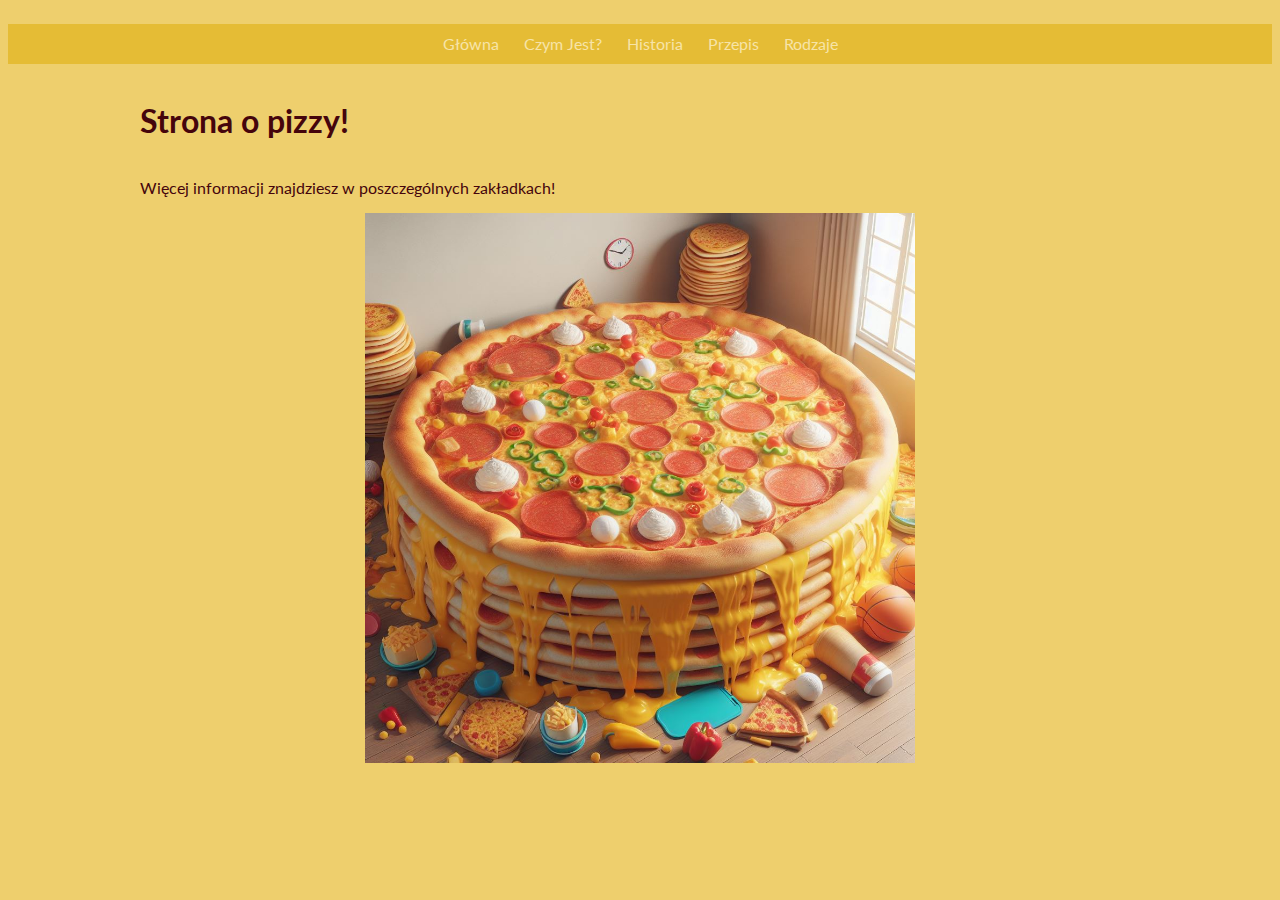
<file: index.html>
<!DOCTYPE html>
<html lang="en">
<head>
    <meta charset="UTF-8">
    <meta name="viewport" content="width=device-width, initial-scale=1.0">
    <title>Strona o Pizzy</title>
    <link rel="stylesheet" href="style.css">
    <link rel="shortcut icon" href="ICONN.ico" type="image/x-icon">
</head>
<body class="Index">
    
    <ul class="Pizza Nav"> 
        <li><a href="index.html">Główna</a></li>
        <li><a href="CzymJest.html">Czym Jest?</a></li>
        <li><a href="historia.html">Historia</a></li>
        <li><a href="Przepis.html">Przepis</a></li>
        <li><a href="Rodzaje.html">Rodzaje</a></li>

        
    </ul>
    <h1 class="Tekst">Strona o pizzy!</h1>
    <p class="Tekst">Więcej informacji znajdziesz w poszczególnych zakładkach!</p>
    <img class="IMG" src="BigPizza.jpeg" alt="">
    
</body>
</html>
</file>
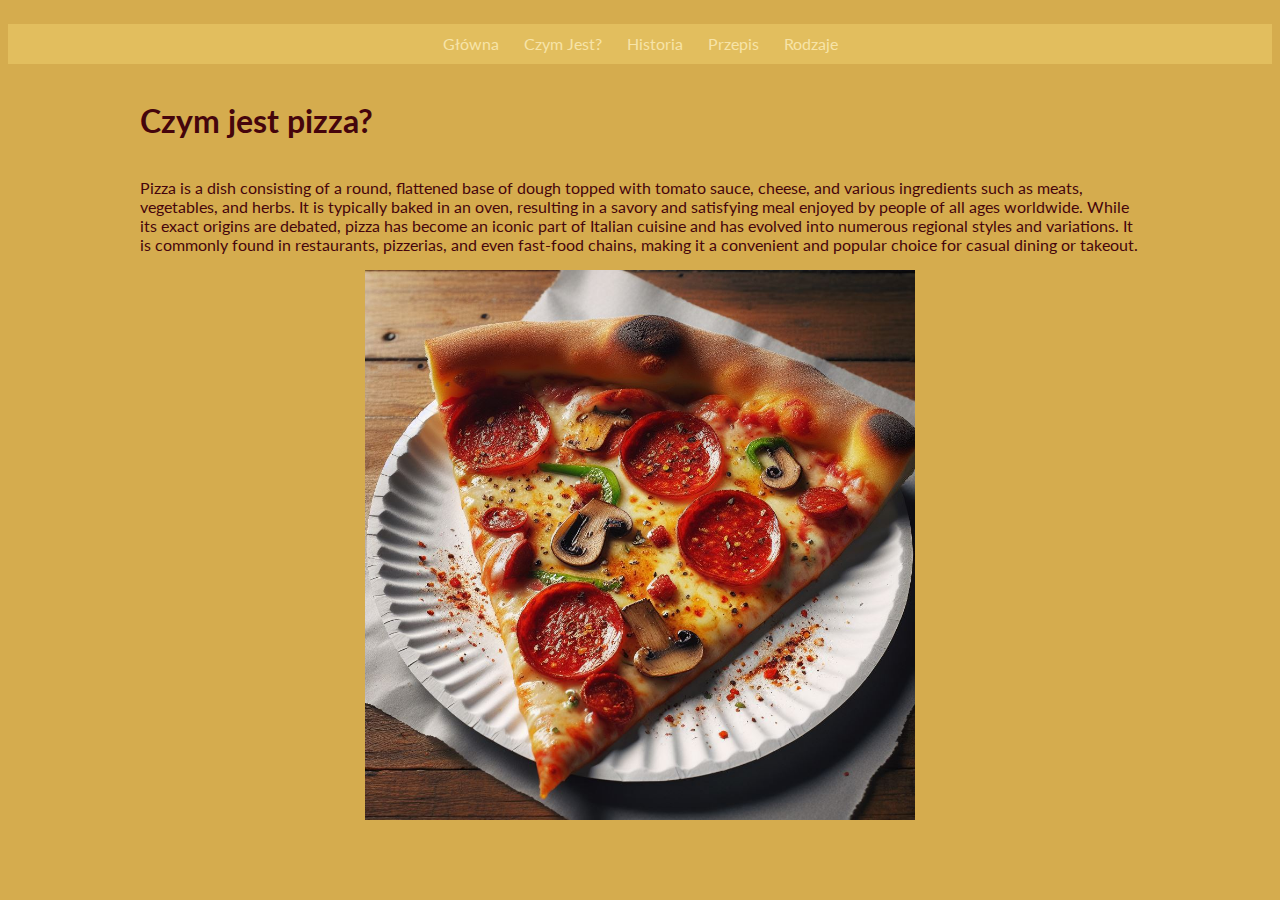
<file: CzymJest.html>
<!DOCTYPE html>
<html lang="en">
<head>
    <meta charset="UTF-8">
    <meta name="viewport" content="width=device-width, initial-scale=1.0">
    <title>Strona o Pizzy</title>
    <link rel="stylesheet" href="style.css">
    <link rel="shortcut icon" href="ICONN.ico" type="image/x-icon">

</head>
<body class="CzymJest">
    <ul class="Pizza Nav2"> 
        <li><a href="index.html">Główna</a></li>
        <li><a href="CzymJest.html">Czym Jest?</a></li>
        <li><a href="historia.html">Historia</a></li>
        <li><a href="Przepis.html">Przepis</a></li>
        <li><a href="Rodzaje.html">Rodzaje</a></li>

        
    </ul>
    <h1 class="Tekst">Czym jest pizza?</h1>
    
    <p class="Tekst">Pizza is a dish consisting of a round, flattened base of dough topped with tomato sauce, cheese, and various ingredients such as meats, vegetables, and herbs. It is typically baked in an oven, resulting in a savory and satisfying meal enjoyed by people of all ages worldwide. While its exact origins are debated, pizza has become an iconic part of Italian cuisine and has evolved into numerous regional styles and variations. It is commonly found in restaurants, pizzerias, and even fast-food chains, making it a convenient and popular choice for casual dining or takeout.</p>
    <img class="IMG" src="MashroomPIZZA.jpeg" alt="">
</body>
</html>
</file>
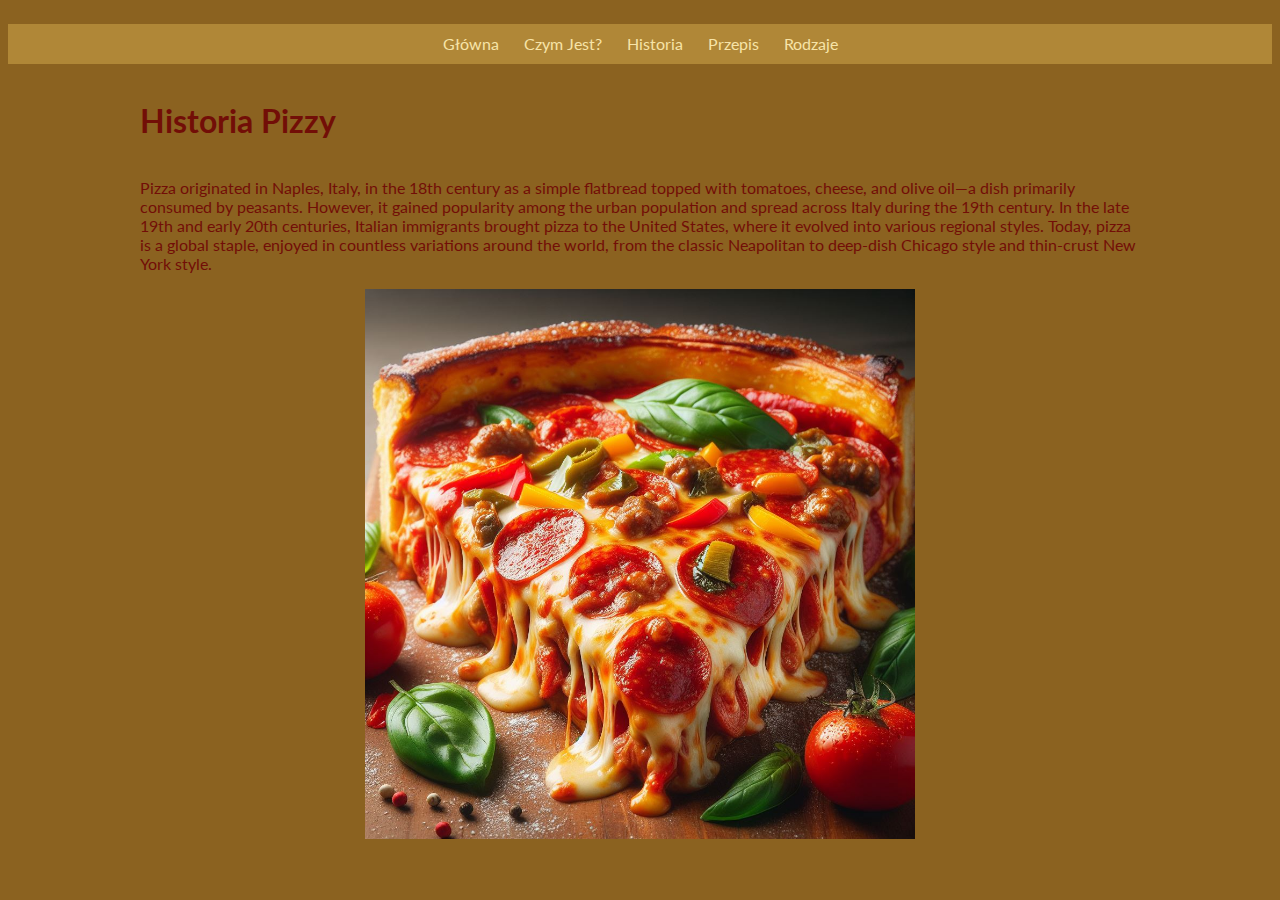
<file: historia.html>
<!DOCTYPE html>
<html lang="en">
<head>
    <meta charset="UTF-8">
    <meta name="viewport" content="width=device-width, initial-scale=1.0">
    <title>Strona o Pizzy</title>
    <link rel="stylesheet" href="style.css">
    <link rel="shortcut icon" href="ICONN.ico" type="image/x-icon">

</head>
<body class="Historia">
    <ul class="Pizza Nav3 "> 
        <li><a href="index.html">Główna</a></li>
        <li><a href="CzymJest.html">Czym Jest?</a></li>
        <li><a href="historia.html">Historia</a></li>
        <li><a href="Przepis.html">Przepis</a></li>
        <li><a href="Rodzaje.html">Rodzaje</a></li>
        
        
    </ul>
    

    <h1 class="Tekst">Historia Pizzy</h1>
    <p class="Tekst">
        
        Pizza originated in Naples, Italy, in the 18th century as a simple flatbread topped with tomatoes, cheese, and olive oil—a dish primarily consumed by peasants. However, it gained popularity among the urban population and spread across Italy during the 19th century. In the late 19th and early 20th centuries, Italian immigrants brought pizza to the United States, where it evolved into various regional styles. Today, pizza is a global staple, enjoyed in countless variations around the world, from the classic Neapolitan to deep-dish Chicago style and thin-crust New York style.
        
        </p>
    <img class="IMG" src="HISTORICALPIZZA.jpeg" alt="">
</body>
</html>
</file>
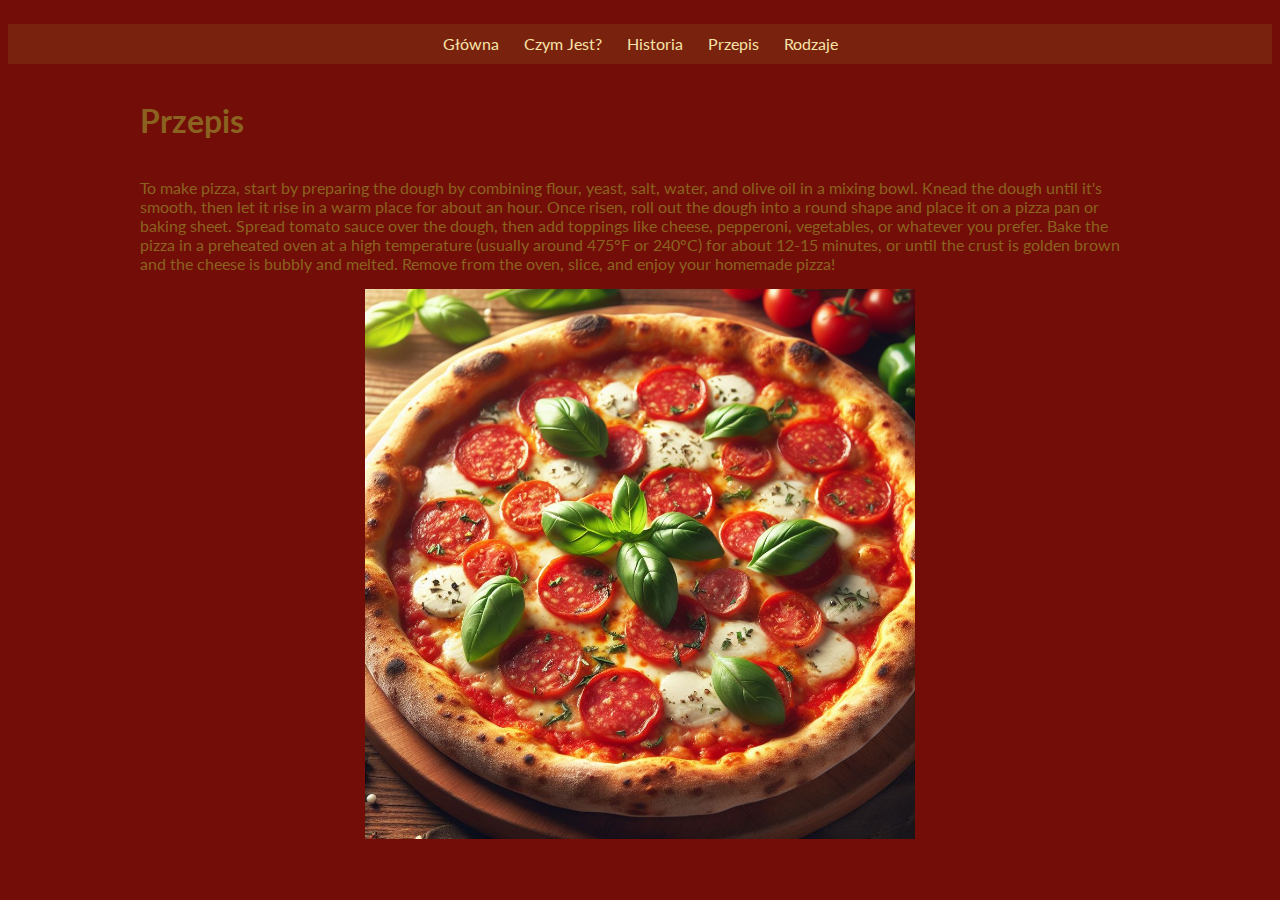
<file: Przepis.html>
<!DOCTYPE html>
<html lang="en">
<head>
    <meta charset="UTF-8">
    <meta name="viewport" content="width=device-width, initial-scale=1.0">
    <title>Strona o Pizzy</title>
    <link rel="stylesheet" href="style.css">
    <link rel="shortcut icon" href="ICONN.ico" type="image/x-icon">
</head>
<body class="Przepis">
    <ul class="Pizza Nav4"> 
        <li><a href="index.html">Główna</a></li>
        <li><a href="CzymJest.html">Czym Jest?</a></li>
        <li><a href="historia.html">Historia</a></li>
        <li><a href="Przepis.html">Przepis</a></li>
        <li><a href="Rodzaje.html">Rodzaje</a></li>

        
    </ul>
    <h1 class="Tekst">Przepis</h1>
    <p class="Tekst">To make pizza, start by preparing the dough by combining flour, yeast, salt, water, and olive oil in a mixing bowl. Knead the dough until it's smooth, then let it rise in a warm place for about an hour. Once risen, roll out the dough into a round shape and place it on a pizza pan or baking sheet. Spread tomato sauce over the dough, then add toppings like cheese, pepperoni, vegetables, or whatever you prefer. Bake the pizza in a preheated oven at a high temperature (usually around 475°F or 240°C) for about 12-15 minutes, or until the crust is golden brown and the cheese is bubbly and melted. Remove from the oven, slice, and enjoy your homemade pizza!
    </p>
    <img class="IMG" src="BazyliaPizza.jpeg" alt="">
</body>
</html>
</file>
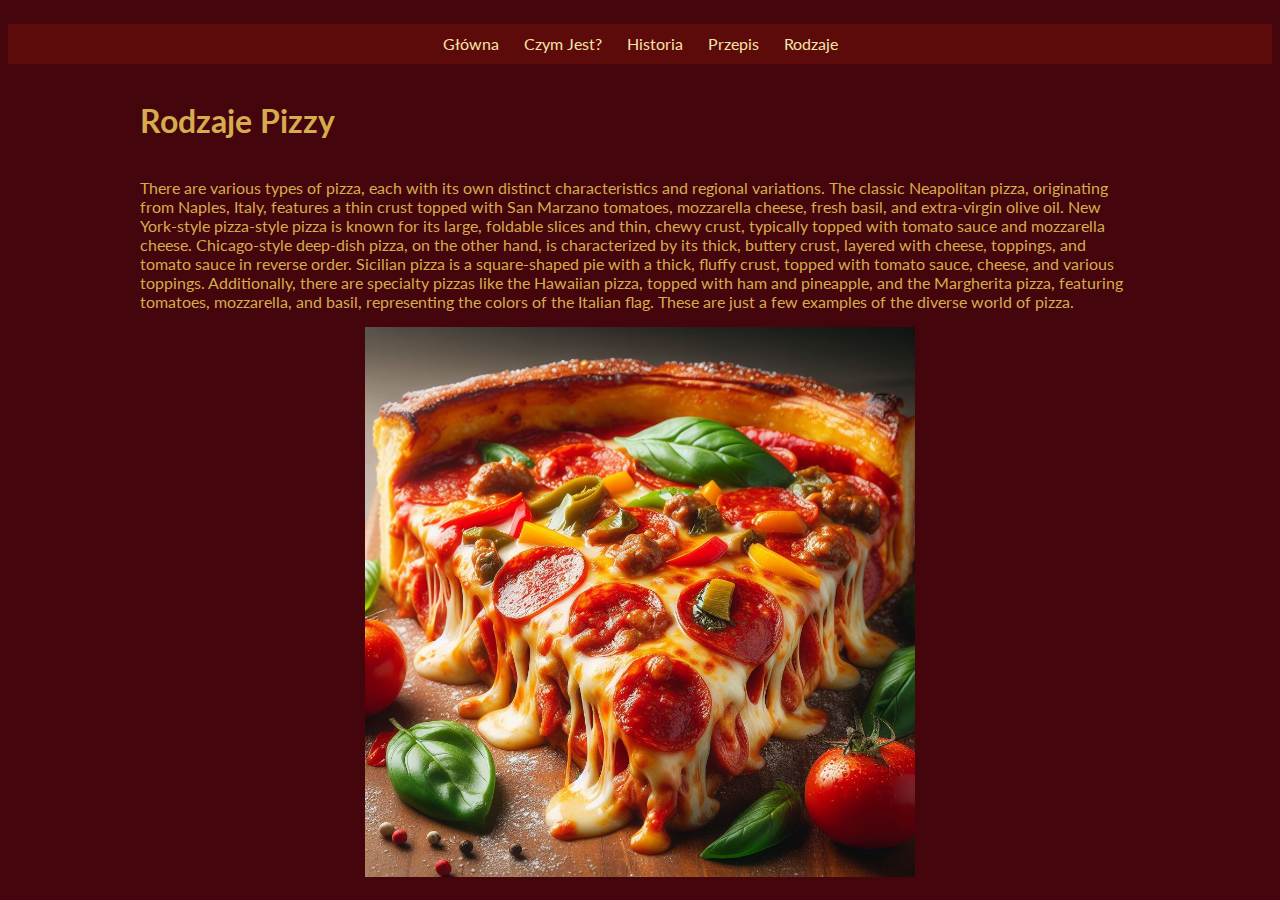
<file: Rodzaje.html>
<!DOCTYPE html>
<html lang="en">
<head>
    <meta charset="UTF-8">
    <meta name="viewport" content="width=device-width, initial-scale=1.0">
    <title>Strona o Pizzy</title>
    <link rel="stylesheet" href="style.css">
    <link rel="shortcut icon" href="ICONN.ico" type="image/x-icon">

</head>
<body class="Rodzaje">
    <ul class="Pizza Nav5"> 
        <li><a href="index.html">Główna</a></li>
        <li><a href="CzymJest.html">Czym Jest?</a></li>
        <li><a href="historia.html">Historia</a></li>
        <li><a href="Przepis.html">Przepis</a></li>
        <li><a href="Rodzaje.html">Rodzaje</a></li>

        
    </ul>
    <h1 class="Tekst">Rodzaje Pizzy</h1>
    <p class="Tekst">
        There are various types of pizza, each with its own distinct characteristics and regional variations. The classic Neapolitan pizza, originating from Naples, Italy, features a thin crust topped with San Marzano tomatoes, mozzarella cheese, fresh basil, and extra-virgin olive oil. New York-style pizza-style pizza is known for its large, foldable slices and thin, chewy crust, typically topped with tomato sauce and mozzarella cheese. Chicago-style deep-dish pizza, on the other hand, is characterized by its thick, buttery crust, layered with cheese, toppings, and tomato sauce in reverse order. Sicilian pizza is a square-shaped pie with a thick, fluffy crust, topped with tomato sauce, cheese, and various toppings. Additionally, there are specialty pizzas like the Hawaiian pizza, topped with ham and pineapple, and the Margherita pizza, featuring tomatoes, mozzarella, and basil, representing the colors of the Italian flag. These are just a few examples of the diverse world of pizza.</p>
    <img class="IMG" src="SUPERDUPERPIZZA.jpeg" alt="">
</body>
</html>
</file>
<file: style.css>
@import url('https://fonts.googleapis.com/css2?family=Lato:ital,wght@0,100;0,300;0,400;0,700;0,900;1,100;1,300;1,400;1,700;1,900&display=swap');
.Pizza {
    display: flex;
    flex-direction: row;
    align-items: center;
    justify-content: center;
    gap: 25px;
    
    
}
.Index{ 
    background-color: #eecf6d;
    color: #45050C;
    
    display: flex;
    align-items: center;
    flex-direction: column;
    justify-content: center;
    
}
.Tekst{
    width: 1000px;
    font-family: 'Lato';
}
.Nav {
    background-color: #e5bc35;
    list-style: none;
    width: 100%;
    height: 40px;
    padding: 0;

}

.CzymJest{
    background-color: #d5ac4e;
    
    color: #45050C;
    display: flex;
    align-items: center;
    flex-direction: column;
    justify-content: center;
}

.Nav2{
    background-color: #E2BE5E;
    list-style: none;
    width: 100%;
    height: 40px;
    padding: 0;
    
}

.Historia{
    background-color: #8B6220;
    color: #720E07;
    display: flex;
    align-items: center;
    flex-direction: column;
    justify-content: center;
}

.Nav3{
    background-color: #B08737;
    list-style: none;
    width: 100%;
    height: 40px;
    padding: 0;
}

.Przepis{
    background-color:#720E07;
    color: #8B6220;
    display: flex;
    align-items: center;
    flex-direction: column;
    justify-content: center;
    
}

a{
    text-decoration: none;
    font-family: 'Lato';
    color: #f7e4a8;

}

.Nav4{
    background-color: #79230E;
    list-style: none;

    width: 100%;
    height: 40px;
    padding: 0;
}


.Rodzaje{
    background-color: #45050C;
    color: #d5ac4e;
    display: flex;
    align-items: center;
    flex-direction: column;
    justify-content: center;
}
.Nav5{
    background-color: #5C0A0A;
    list-style: none;
    width: 100%;
    height: 40px;
    padding: 0;

}

.IMG {
    width: 550px;
}
</file>
